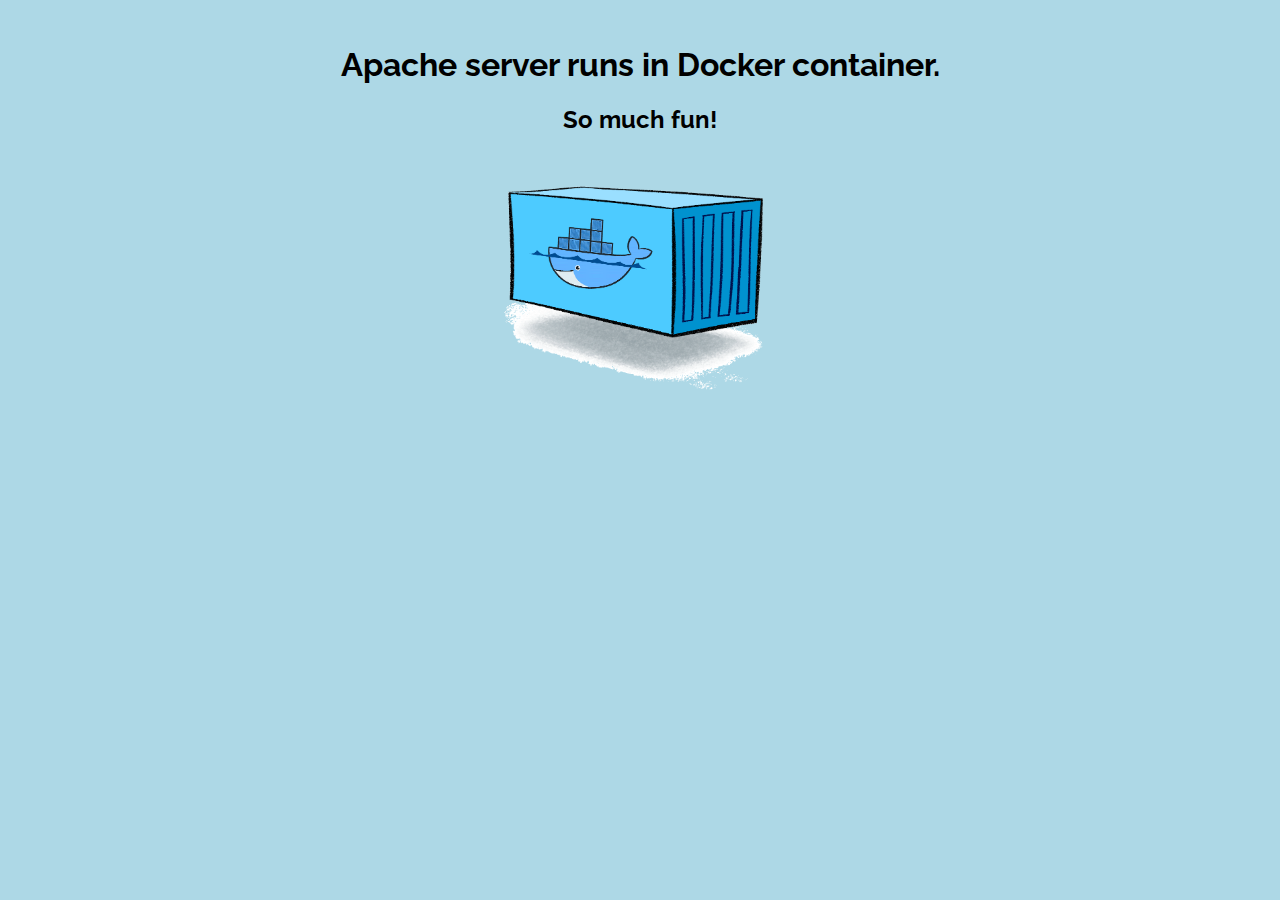
<file: Apache_Alpine/html/index.html>
<!DOCTYPE html>
<html>
	<head>	
		<title>Test Apache Server</title>
		<link rel="stylesheet" href="./css/style.css" type="text/css"/>
		<link href="https://fonts.googleapis.com/css2?family=Raleway&display=swap" rel="stylesheet"> 
	</head>
	
	<body>
		<div>
			<h1>Apache server runs in Docker container.</h1>
			<h2>So much fun!</h2>
		</div>
		<div>
			<img src="./images/docker.png" alt="docker logo">
		</div>
	</body>	
</html>
</file>
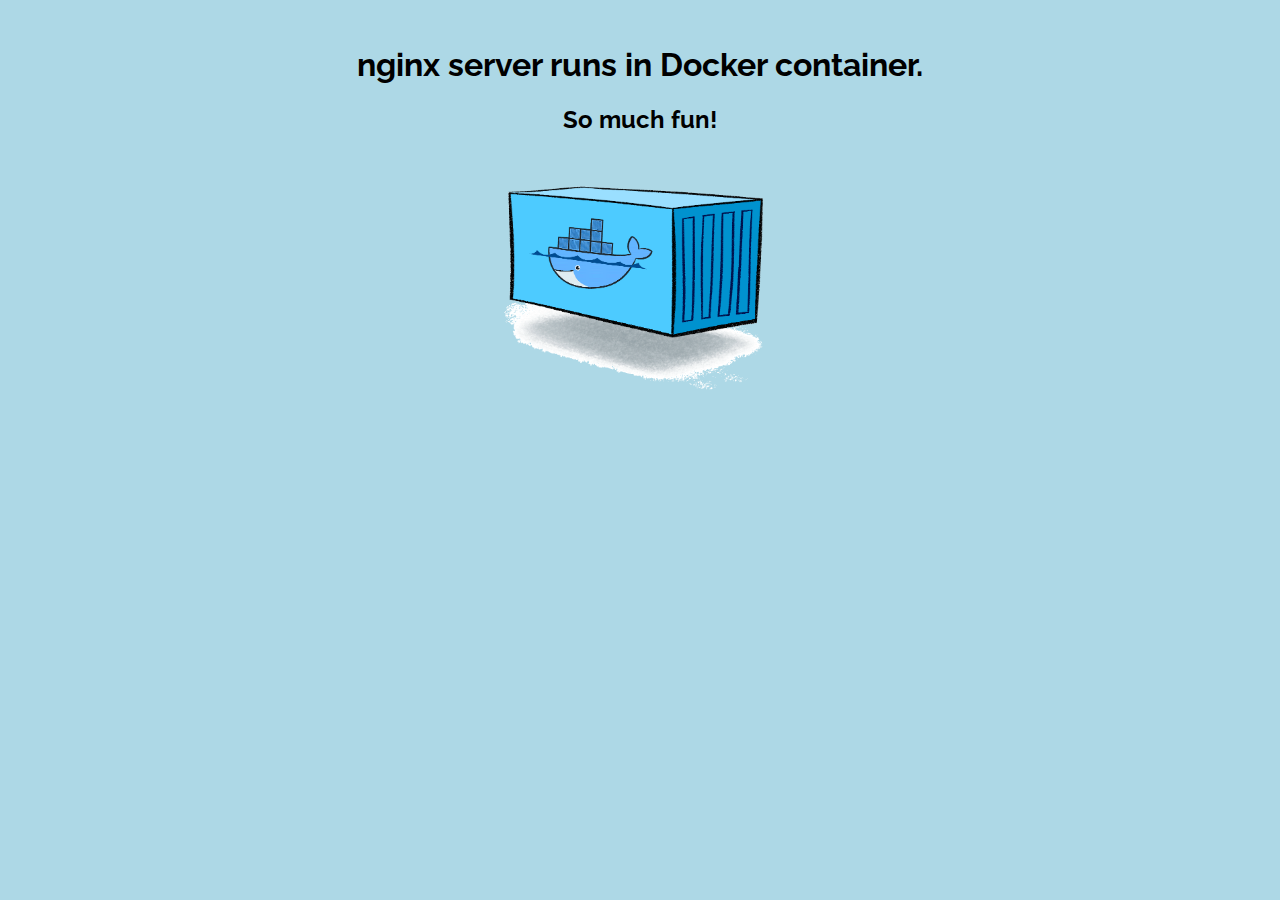
<file: Nginx/html/index.html>
<!DOCTYPE html>
<html>
	<head>	
		<title>Test nginx Server</title>
		<link rel="stylesheet" href="./css/style.css" type="text/css"/>
		<link href="https://fonts.googleapis.com/css2?family=Raleway&display=swap" rel="stylesheet"> 
	</head>
	
	<body>
		<div>
			<h1>nginx server runs in Docker container.</h1>
			<h2>So much fun!</h2>
		</div>
		<div>
			<img src="./images/docker.png" alt="docker logo">
		</div>
	</body>	
</html>
</file>
<file: Apache_Alpine/html/css/style.css>
body {
	background-color: lightblue;
}

div {
	text-align: center;
	text-justify: auto;
	justify-content: center;
}

h1 {
	font-family: 'Raleway', sans-serif;
	font-size: xx-large;
	padding-top: 25px
}

h2 {
	font-family: 'Raleway', sans-serif;
	font-size: x-large;
}

img {
	display: block;
	margin-left: auto;
	margin-right: auto;
	width: 25%;
	height: 25%;
}
</file>
<file: Nginx/html/css/style.css>
body {
	background-color: lightblue;
}

div {
	text-align: center;
	text-justify: auto;
	justify-content: center;
}

h1 {
	font-family: 'Raleway', sans-serif;
	font-size: xx-large;
	padding-top: 25px
}

h2 {
	font-family: 'Raleway', sans-serif;
	font-size: x-large;
}


img {
	display: block;
	margin-left: auto;
	margin-right: auto;
	width: 25%;
	height: 25%;
}
</file>
